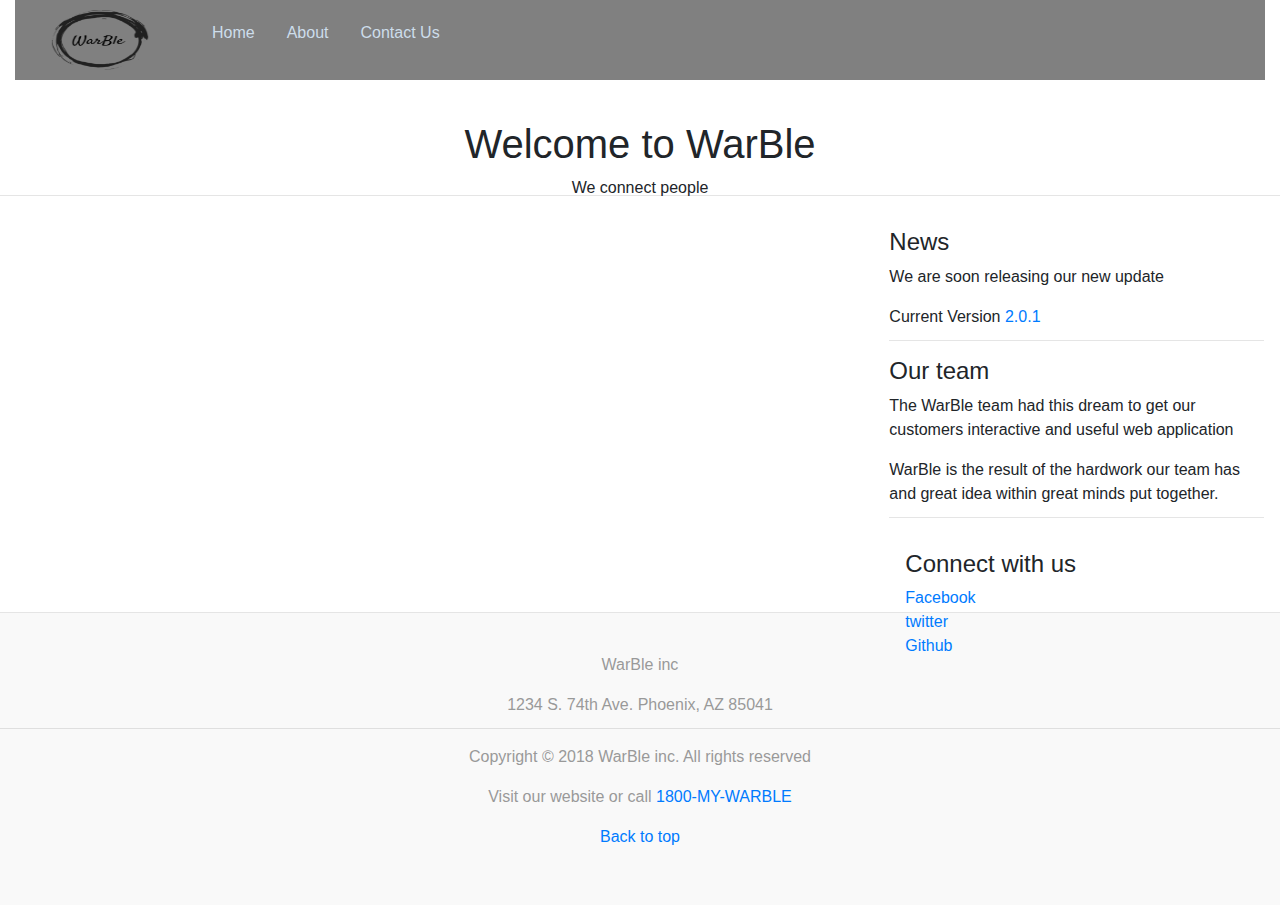
<file: index.html>
<!DOCTYPE html>
<html lang="en">
	<head>
		<title>Home</title>
			<meta charset="utf-8">
			<meta name="viewport" content="width=device-width, initial-scale=1">
			<link rel="stylesheet" href="https://stackpath.bootstrapcdn.com/bootstrap/4.1.3/css/bootstrap.min.css"/>
			<link rel="stylesheet" href="style.css"/>
			<script src="https://stackpath.bootstrapcdn.com/bootstrap/4.1.3/js/bootstrap.min.js"></script>
   </head>
	<body>
		<div class="apphead">
			<div class="container-fluid">
				<nav class="nav blog-nav">
					<a class="navbar-brand" href="#">
					<img alt="Logo" src="images/logo1.png">
					</a>
					<a class="nav-link active" href="index.html">
						Home
					</a>
					<a class="nav-link" href="About.html">About</a>
					<a class="nav-link" href="contact.html">Contact Us</a>

				</nav>
			</div>
		</div>

		<div class="appheader">
			<div class="container-fluid">
				<h1 class="app-title">Welcome to WarBle</h1>
				<p class="application-description">We connect people</p>
			</div>
		</div>
		<hr>
		<div class="row">
			<div class="col-sm-8">

			</div>
			<div class="col-sm-4">
				<div class="sidebar-module sidebar-module-inset">
					<h4>News</h4>
					<p>We are soon releasing our new update</p>
					<p>Current Version
					<a href="#">2.0.1</a>
					</p>
					<hr>
					<h4>Our team</h4>
					<p>The WarBle team had this dream to get our customers interactive and useful web application</p>
					<p>WarBle is the result of the hardwork our team has and great idea within great minds put together.</p>
					<hr>
					<div class="sidebar-module">
						<h4>Connect with us</h4>
						<ol class="list-unstyled">
							<li>
								<a href="#">Facebook</a>
							</li>
							<li>
								<a href="#">twitter</a>
							</li>
							<li>
								<a href="#">Github</a>
							</li>
						</ol>
					</div>
				</div>
			</div>
		</div>
		<footer class="app-footer">
		<p>WarBle inc </p>
		<p>1234 S. 74th Ave. Phoenix, AZ 85041</p>
			<hr>
			<p>Copyright © 2018 WarBle inc. All rights reserved</p>
			<p>Visit our website or call
				<a href="#">1800-MY-WARBLE</a>
			</p>
			<p>
				<a href="#">Back to top</a>
			</p>
		</footer>



		<script src="js/contact_me.js"></script>
	
	<script src="https://code.jquery.com/jquery-3.3.1.slim.min.js"></script>
	<script src="https://cdnjs.cloudflare.com/ajax/libs/popper.js/1.14.3/umd/popper.min.js"></script>
	</body>
</html>
</file>
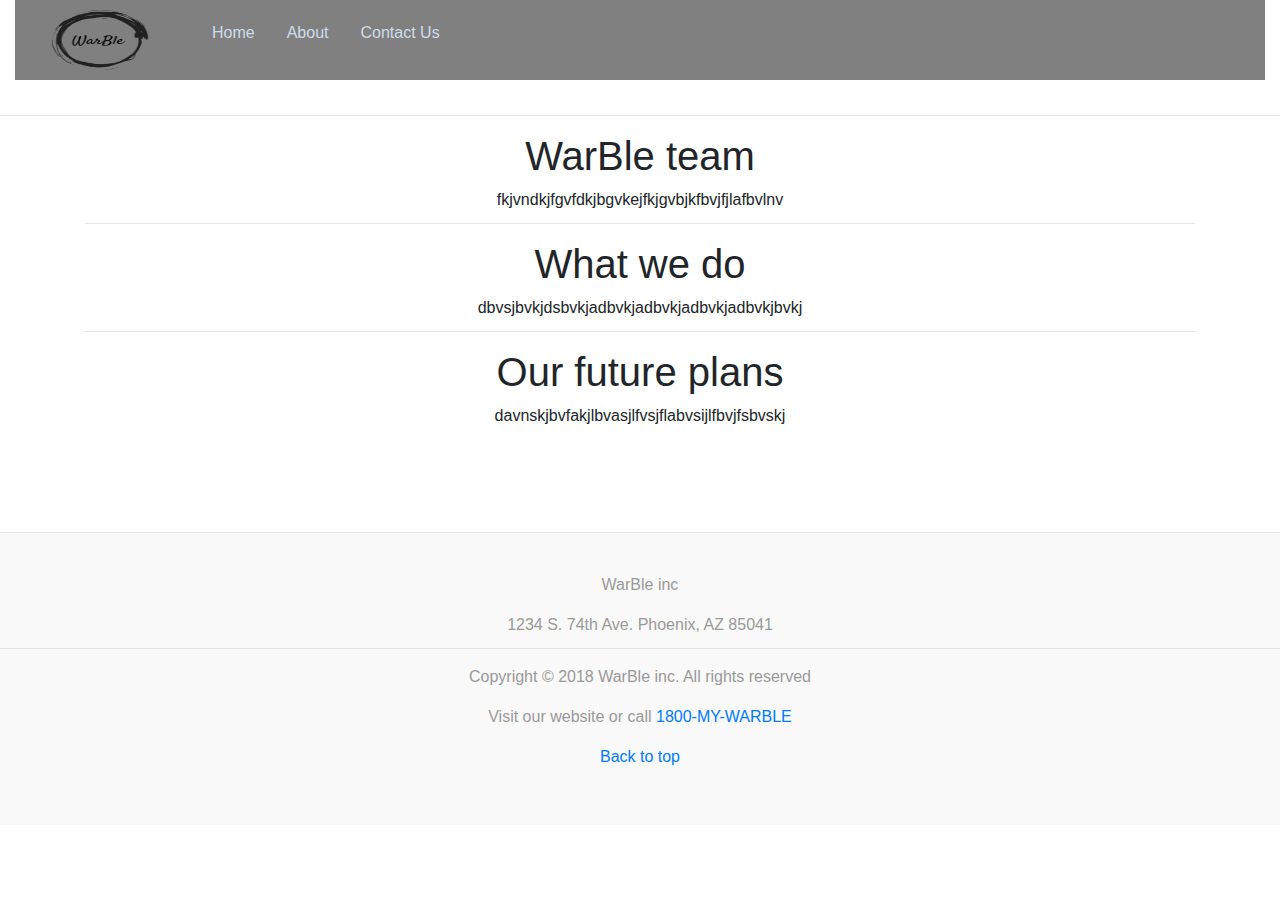
<file: About.html>
<!DOCTYPE html>
<html lang="en">
	<head>
		<title>About</title>
			<meta charset="utf-8">
			<meta name="viewport" content="width=device-width, initial-scale=1">
			<link rel="stylesheet" href="https://stackpath.bootstrapcdn.com/bootstrap/4.1.3/css/bootstrap.min.css"/>
			<link rel="stylesheet" href="style.css"/>
			<script src="https://stackpath.bootstrapcdn.com/bootstrap/4.1.3/js/bootstrap.min.js"></script>
	</head>
	<body>
	<div class="apphead">
			<div class="container-fluid">
				<nav class="nav blog-nav">
				<a class="navbar-brand" href="#">
					<img alt="Logo" src="images/logo1.png">
					</a>
					<a class="nav-link active" href="index.html">
						Home
					</a>
					<a class="nav-link" href="About.html">About</a>
					<a class="nav-link" href="contact.html">Contact Us</a>
				</nav>
			</div>
		</div>
		<hr>
		<div class="about-head">
			<div class="container">
				<h1>WarBle team</h1>
				<p>fkjvndkjfgvfdkjbgvkejfkjgvbjkfbvjfjlafbvlnv</p>
				<hr>
				<h1>What we do</h1>
				<p>dbvsjbvkjdsbvkjadbvkjadbvkjadbvkjadbvkjbvkj</p>
				<hr>
				<h1>Our future plans</h1>
				<p>davnskjbvfakjlbvasjlfvsjflabvsijlfbvjfsbvskj</p>
			</div>
		</div>
		<footer class="app-footer">
		<p>WarBle inc </p>
		<p>1234 S. 74th Ave. Phoenix, AZ 85041</p>
			<hr>
			<p>Copyright © 2018 WarBle inc. All rights reserved</p>
			<p>Visit our website or call 
				<a href="#">1800-MY-WARBLE</a>
			</p>
			<p>
				<a href="#">Back to top</a>
			</p>	
		</footer>		
			
		
		

		<script src="https://code.jquery.com/jquery-3.3.1.slim.min.js"></script>
		<script src="https://cdnjs.cloudflare.com/ajax/libs/popper.js/1.14.3/umd/popper.min.js"></script>
	</body>
</html>
</file>
<file: style.css>
body{
	background-color: white;
}
.apphead{
	background-color:white;
	height:120px;
	width:100%
}
.container-fluid{
	background-color:white;
	width:100%;
	height:200px
}
.container{
	text-align:center;

}
.wrapper{
	height:1400px;
	width:100%;
}
.nav{
	height:80px;
	background-color: gray;
	padding:5px;
	margin:0 auto;
}
.nav-link {
  position: relative;
  padding: 1rem;
  font-weight: 500;
  color: #cdddeb;
}
.nav-link:hover,
.nav-link:focus {
  color: #fff;
  background-color: transparent;
}
.appheader{
	height:80px;
	width:100%;
	background-color:yellow;
}
.container-fluid{
	text-align:center;
	background-color:white;
	width:100%;
	height:150px:
}
.row{
	height:400px;
	background-color:white;
}
.sidebar-module {
  padding: 1rem;
  /*margin: 0 -1rem 1rem;*/
}
.app-footer{
	padding: 2.5rem 0;
	color: #999;
	text-align: center;
	background-color: #f9f9f9;
	border-top: .05rem solid #e5e5e5;
}
.about-head{
	height:400px;
	width:100%;
	background-color:white;
}
img{
	height:60px;
	width:160px;
}
//contact
.contentwrapper{
  text-align: center;
  padding: 3em 0em;
}
.forms{
  background: white;
  width: 90%;
  margin: 0 auto;
    border-radius: 25px;

}
.contentwrapper .container .abouttext{
  background:black;
  margin-top: 3em;
  margin-bottom: 2em;
  margin: 3em 0;
  border-radius: 25px;
}

.contactstyle{
  text-align: left;
}

.contentwrapper .container .abouttext .images{
  vertical-align: middle;
  margin: 0 auto;
  text-align: center;
  }

.contentwrapper .container .abouttext p{
  padding-bottom: 5em;
  text-align: left;
  margin: 0 auto;
  margin-left: 6em;

}

.contentwrapper .container .abouttext h2 {
padding-top: 1em;
  text-align: center;

}
forms{
  background: white;
  width: 90%;
  margin: 0 auto;
    border-radius: 25px;

}
.text-centre{
  text-align: center;
}
.aboutinfo{
  text-align: center;
  margin-left: 70px;
  padding-left: 1em;
}

.contentwrapper  a{
  text-decoration: none;
  color: #3c3c3c;
}

p a:hover{
  text-decoration: none;
  color: #3c3c3c;
}
.servicesbox{
  height: 600px;
}
.servicesboxheight{
  height: 120px;
}


.borderstylesright{
  border-bottom-right-radius: 25px;
  border-top-right-radius: 25px;
}

.borderstylesleft{
  border-bottom-left-radius: 25px;
  border-top-left-radius: 25px;
}




@media screen and (max-width:991px) {
  .borders {
  border-radius: 25px;
  }
  section#contact .form-group textarea{
margin-top:40px;
margin-bottom:5px;
padding:20px;
height:80px;
}
}

  .topcontact{
    border-top-right-radius: 25px;
    border-top-left-radius: 25px;
  }

  .bottomcontact{
    border-bottom-left-radius: 25px;
    border-bottom-right-radius: 25px;
  }

  @media screen and (max-width:1301px) {
    .toprightstyle{
      border-top-right-radius: 25px;
    }
    section#contact .form-group textarea{
margin-top:40px;
margin-bottom:5px;
padding:20px;
height:100px;
}
	}

.contactborderstylesright{
    border-bottom-right-radius: 25px;
    border-top-right-radius: 25px;
  }

.contactborderstylesleft{
  border-bottom-left-radius: 25px;
  border-top-left-radius: 25px;
  }

.btn-primary,.btn-primary:visited,.btn-primary:active  {
    color: #fff;
    background-color: #5b5b5b;
    border-color: #4f4f4f;
}

.btn-primary:hover {
    color: #fff;
    background-color: #444;
    border-color: #4f4f4f;
}

hr{
margin-top:-5px
}

.contactform{
	background-color: black;
  text-align:center;
  height: 500px;
  width:800px;
  padding:10px 50px 15px;
  margin-top:20px;
  margin-bottom:20px;
  box-shadow:0 0 15px;
  border-radius:16px;
  float:left;
  padding-left: 40px;
	padding-bottom: 40px;
  margin-top: 80px;
}

.contactform label{
margin-right: 500px;
align-items: center;
margin-bottom: 5px;
}

input[type="email"] , input[type="text"]{
margin-top:5px;
height:40px;
margin-bottom:25px;
padding:5px;
border:3px solid #009688
}

input {
     line-height: 21.5;
     height:30px
}

#message{
	padding-top: 50px;
  padding-bottom: 70px;
  height:80px;
}

.formbutton {
    color: #fff;
    background-color:#ff0000;
    border-color: #2a9bf1;
}

.formbutton:visited {
    color: #fff;
    background-color: #2BC1F2;
    border-color: #2a9bf1;
}

.formbutton:active {
    color: #fff;
    background-color: #2BC1F2;
    border-color: #2a9bf1;
}

.formbutton:hover {
  color: #fff;
  background-color: #27a7d1;
  border-color: #2397bc;
}

.formbutton h4 {
 color: blue;
 font-weight: bold;
}

.submitbutton{
padding-left: 2em;
color:blue;
}

.gmap{
  margin-right: 50px;
  margin-bottom: 100px;
}

#map{
  margin: 0 auto;
  padding-top: 6em;
  width:auto;
  height:700px;
}
section#contact {
  background-color: #212529;
  background-image: url("images/map-image.png");
  background-repeat: no-repeat;
  background-position: center;
	background-size: 1400px;
}

section#contact .section-heading {
  color: #fff;
  margin-bottom: 25px;

}

section#contact .form-group input,
section#contact .form-group textarea,
section#contact .form-group input.form-control {
	margin-top:5px;
	margin-bottom:5px;
	padding:5px;

}
@media screen and (max-width:2301px)  {

section#contact .form-group input,
section#contact .form-group input.form-control {
	margin-top:10px;
	margin-bottom:5px;
	padding:20px;

}
section#contact .form-group textarea{
margin-top:40px;
margin-bottom:5px;
padding:15px;
height:100px;
}


}
section#contact :-ms-input-placeholder {
  font-weight: 700;
  color: #ced4da;
  font-family: 'Montserrat', -apple-system, BlinkMacSystemFont, 'Segoe UI', Roboto, 'Helv
etica Neue', Arial, sans-serif, 'Apple Color Emoji', 'Segoe UI Emoji', 'Segoe UI Symbol',
 'Noto Color Emoji';
}
</file>
